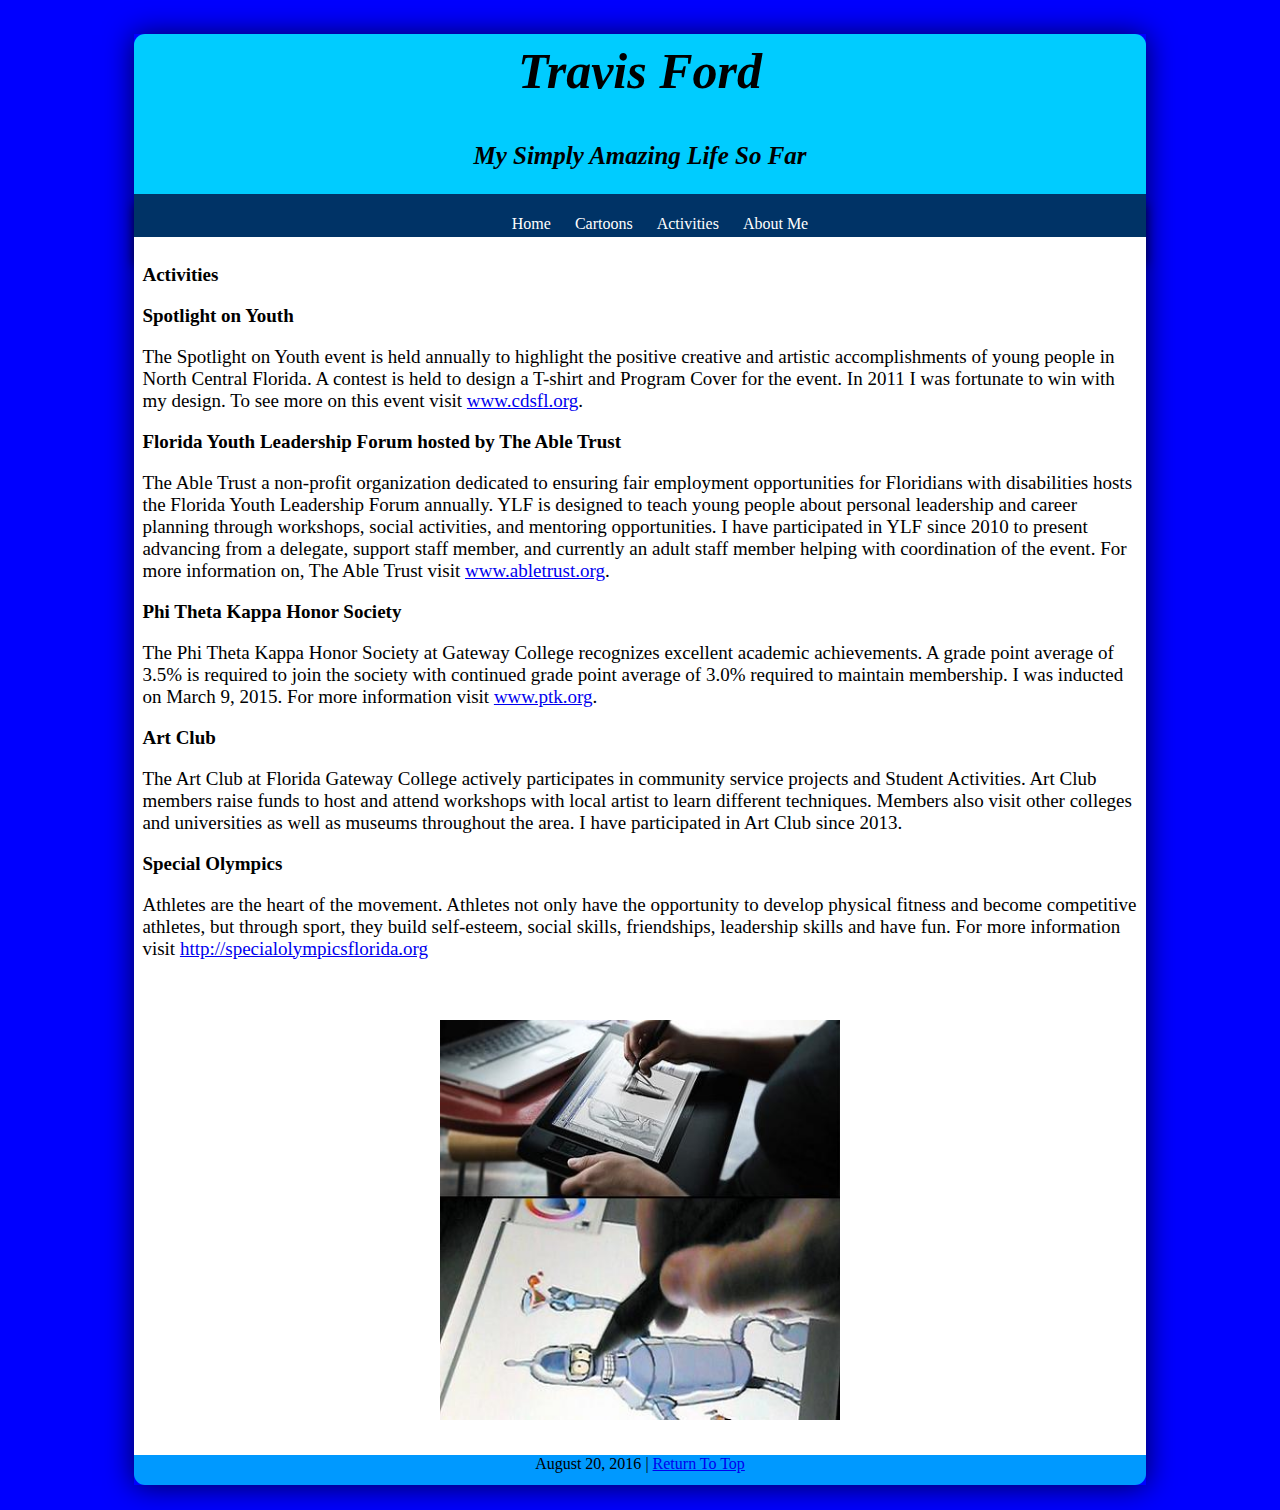
<file: activities.html>
<!doctype html>
<html>
<head>
<meta http-equiv="Content-Type" content="text/html; charset=UTF-8" />
<title>Travis Ford - Activities</title>

<link rel="stylesheet" type="text/css" href="style.css">


<meta name="keywords" content="Travis Ford, My Simply Amazing Life So Far, Animation, Cartoons, Branford, Florida" />
<meta name="description" content="Travis Ford my simply amazing life so far tells about my career hopes, education, and hobbies." />
</head>

<body>

<div id="top"></div>
<div class="container">

<!-- Header -->
<div id="header">
  <h1 class="title">Travis Ford</h1>
  <h2 class="descr">My Simply Amazing Life So Far</h2>
</div>

<div class="mymenu">
<ul>
  <li><a href="index.html">Home</a></li>
  <li><a href="cartoons.html">Cartoons</a></li>
  <li><a href="activities.html">Activities</a></li>
  <li><a href="aboutme.html">About Me</a></li>
</ul>
</div>
<div id="contentbox">
<div style="padding:8px;">
<div class="subtitle">


<p><b>Activities</b></p>

<p><b>Spotlight on Youth</b></p>

<p>The Spotlight on Youth event is held annually to highlight the positive creative and artistic accomplishments of young people in North Central Florida.  A contest is held to design a T-shirt and Program Cover for the event.  In 2011 I was fortunate to win with my design.  To see more on this event visit <a href="http://www.cdsfl.org">www.cdsfl.org</a>.</p>


<p><b>Florida Youth Leadership Forum hosted by The Able Trust</b></p>

<p>The Able Trust a non-profit organization dedicated to ensuring fair employment opportunities for Floridians with disabilities hosts the Florida Youth Leadership Forum annually.  YLF is designed to teach young people about personal leadership and career planning through workshops, social activities, and mentoring opportunities.  I have participated in YLF since 2010 to present advancing from a delegate, support staff member, and currently an adult staff member helping with coordination of the event.  For more information on, The Able Trust visit <a href="http://www.abletrust.org">www.abletrust.org</a>.</p>


<p><b>Phi Theta Kappa Honor Society</b> </p>

<p>The Phi Theta Kappa Honor Society at Gateway College recognizes excellent academic achievements.  A grade point average of 3.5% is required to join the society with continued grade point average of 3.0% required to maintain membership.  I was inducted on March 9, 2015. For more information visit <a href="http://www.ptk.org">www.ptk.org</a>.</p>

<p><b>Art Club</b></p>

<p>The Art Club at Florida Gateway College actively participates in community service projects and Student Activities.  Art Club members raise funds to host and attend workshops with local artist to learn different techniques.  Members also visit other colleges and universities as well as museums throughout the area.  I have participated in Art Club since 2013. <br>
</p>
<p><strong>Special Olympics</strong></p>
<p>Athletes are the heart of the movement. Athletes not only have the opportunity to develop physical fitness and become competitive athletes, but through sport, they build self-esteem, social skills, friendships, leadership skills and have fun. For more information visit <a href="http://www.specialolympicsflorida.org">http://specialolympicsflorida.org</a></p>
<p><br>
</p>
<center>
  <img src="assets/imagemap.jpg" alt="" usemap="#Map" style="width:400px !important;height:400px !important;">
  <map name="Map" id="Map">
    <area alt="" title="Bender" href="http://en.wikipedia.org/wiki/Bender_(Futurama)" target="_blank" shape="poly" coords="160,312,120,315,100,326,76,329,96,342,121,353,150,353,180,357,198,369,223,379,255,376,284,371,309,367,327,358,349,359,370,367,381,359,335,343,326,314,332,294,346,293,361,303,367,322,387,317,386,296,344,286,311,294,313,303,300,308,199,322,175,321" />
     <area alt="" title="stylus" href="http://en.wikipedia.org/wiki/Stylus" target="_blank" shape="poly" coords="267,41,239,42,229,48,220,55,203,61,197,35,198,17,216,3,242,0,256,6,268,11" />
</map>
</center>
<br>
</div>
</div>

</div>

<div id="footer">
  <!-- #BeginDate format:Am1 -->August 20, 2016<!-- #EndDate --> | <a href="#" title="Return To Top Of Page">Return To Top</a>
</div>

</div>
</body>
</html>
</file>
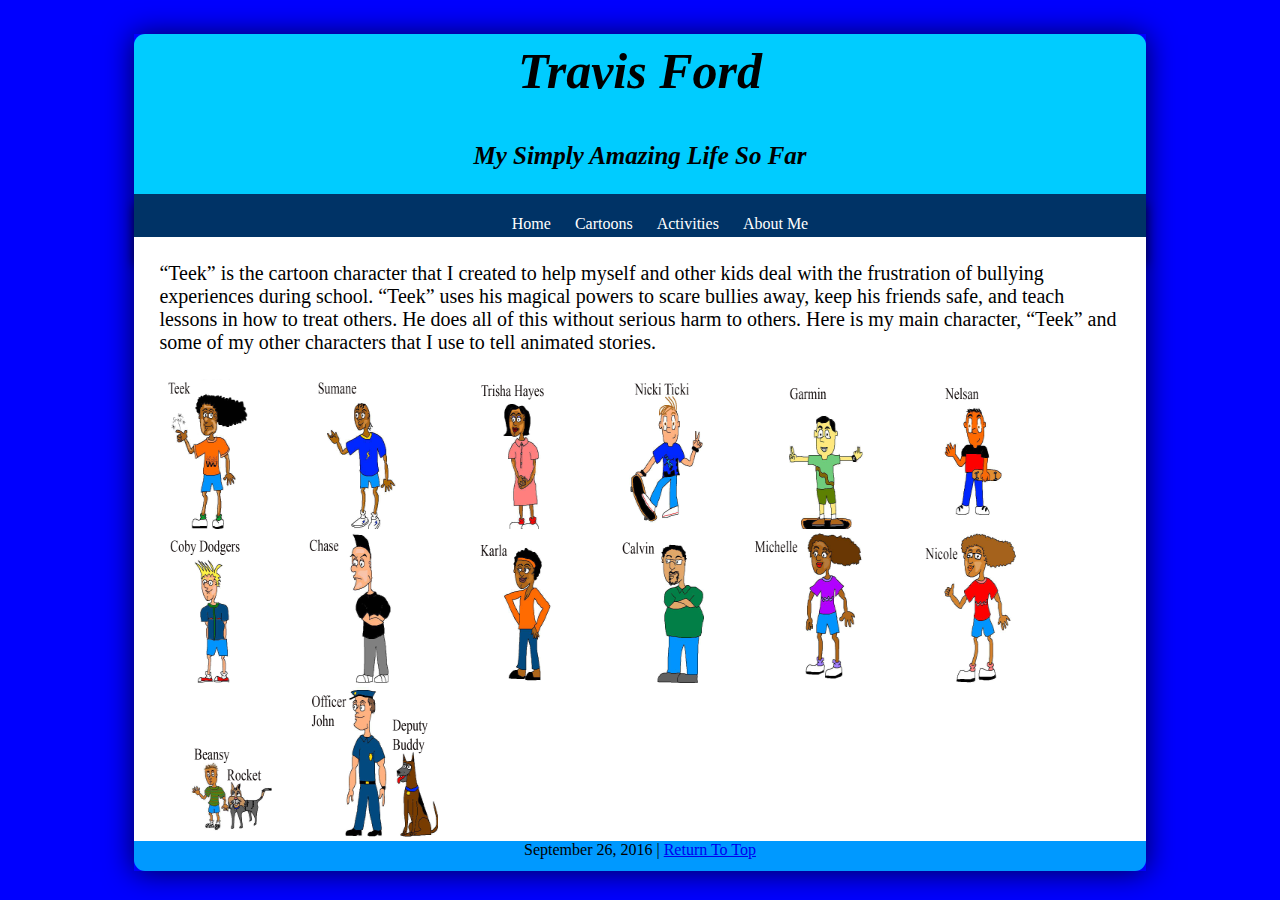
<file: cartoons.html>
<!doctype html>
<html>
<head>
<meta http-equiv="Content-Type" content="text/html; charset=UTF-8" />
<title>Travis Ford - Cartoons</title>

<link rel="stylesheet" type="text/css" href="style.css">

<meta name="keywords" content="Travis Ford, My Simply Amazing Life So Far, Animation, Cartoons, Branford, Florida" />
<meta name="description" content="Travis Ford my simply amazing life so far tells about my career hopes, education, and hobbies." />



</head>

<body>


<div id="top"></div>
<div class="container">

<!-- Header -->
<div id="header">
  <h1 class="title">Travis Ford</h1>
  <h2 class="descr">My Simply Amazing Life So Far</h2>
</div>

<div class="mymenu">
<ul>
  <li><a href="index.html">Home</a></li>
  <li><a href="cartoons.html">Cartoons</a></li>
  <li><a href="activities.html">Activities</a></li>
  <li><a href="aboutme.html">About Me</a></li>
</ul>
</div>
<div id="contentbox">

<div class="imageabout">
“Teek” is the cartoon character that I created to help myself and other kids deal with the frustration of bullying experiences during school.  “Teek” uses his magical powers to scare bullies away, keep his friends safe, and teach lessons in how to treat others.  He does all of this without serious harm to others.  Here is my main character, “Teek” and some of my other characters that I use to tell animated stories.
</div>

<div class="images"><a href="assets/teek.jpg" target="_blank"><img src="assets/teek.jpg" alt="teek Image"></a>

<a href="assets/sumane.jpg" target="_blank">
<img src="assets/sumane.jpg" alt="Sumane Image"></a>

<a href="assets/trishahayes.jpg" target="_blank">
<img src="assets/trishahayes.jpg" alt="trishahayes Image"></a>

<a href="assets/nickiticki.jpg" target="_blank">
<img src="assets/nickiticki.jpg" alt="nickikiticki Image"></a>

<a href="assets/garmin.jpg" target="_blank">
<img src="assets/garmin.jpg" alt="garmin Image"></a>

<a href="assets/nelsan.jpg" target="_blank">
<img src="assets/nelsan.jpg" alt="nelsan Image"></a>


<a href="assets/cobydodgers.jpg" target="_blank">
<img src="assets/cobydodgers.jpg" alt="cobydodgers Image"></a>

<a href="assets/chase.jpg" target="_blank">
<img src="assets/chase.jpg" alt="chase Image"></a>

<a href="assets/Karla Ford.jpg" target="_blank">
<img src="assets/Karla Ford.jpg" alt="karlaford Image"></a>

<a href="assets/Calvin.jpg" target="_blank">
<img src="assets/Calvin.jpg" alt="calvin Image"></a>

<a href="assets/Michelle.jpg" target="_blank">
<img src="assets/Michelle.jpg" alt="mishelle Image"></a>

<a href="assets/Nicole.jpg" target="_blank">
<img src="assets/Nicole.jpg" alt="Nicole Image"></a>

<a href="assets/Beansy.jpg" target="_blank">
<img src="assets/Beansy.jpg" alt="Beansy Image"></a>

<a href="assets/OfficerJohnandDeputyBuddy.jpg" target="_blank">
<img src="assets/OfficerJohnandDeputyBuddy.jpg" alt="mishelle Image"></a>




</div>


</div>
<div id="footer">
  <!-- #BeginDate format:Am1 -->September 26, 2016<!-- #EndDate --> | <a href="#" title="Return To Top Of Page">Return To Top</a>
</div>

</div>
</body>
</html>
</file>
<file: style.css>
body {
	background:blue;
}
#header {
	min-height: 180px;
	width: 100%;
	text-align: center;
	background-color: #0CF;
	border-radius: 11px 11px 0px 0px;
	-moz-border-radius: 11px 11px 0px 0px;
	-webkit-border-radius: 11px 11px 0px 0px;
}


.myphoto {
	float:right;margin-right:18px;
	-webkit-box-shadow: -1px 5px 24px 0px rgba(0, 0, 0, 0.81);
-moz-box-shadow:    -1px 5px 24px 0px rgba(0, 0, 0, 0.81);
box-shadow:         -1px 5px 24px 0px rgba(0, 0, 0, 0.81);
border-radius: 11px; 
-moz-border-radius: 11px; 
-webkit-border-radius: 11px; 
}
.title {
	font-size: 50px;
	line-height:75px;
	font-family: Georgia, "Times New Roman", Times, serif;
	font-style: italic;
	font-weight: bold;
}

.wallpaper {
	position: fixed;
	top: 0px;
	left: 0px;
	width: 100%;
	height: 100%;
	z-index: 1;
}
.wallpaper img {
	height:100%;width:100%;
}
.descr {
	font-size: 25px;
	font-family: Georgia, "Times New Roman", Times, serif;
	font-style: italic;
	font-weight: bold;
}

	.subtitle {
		font-size:19px;
	}
.mymenu {
	width:100%;background:#036;margin-top:-20px;
	margin-bottom:-17px;padding:5px 0px 5px 0px;
	-webkit-box-shadow: 0px 11px 10px 0px rgba(0, 0, 0, 0.61);
-moz-box-shadow:    0px 11px 10px 0px rgba(0, 0, 0, 0.61);
box-shadow:         0px 11px 10px 0px rgba(0, 0, 0, 0.61);
}
.mymenu ul
{
list-style-type: none;
text-align: center;
}

.mymenu ul li { display: inline; }

.mymenu ul li a
{
	text-decoration: none;
	margin: 4px 10px 4px 10px;
	color: #00FFFF;
	background-color: #0FF;
}

.mymenu ul li a:hover
{
	color: #003366;
}
.container {
	width:80%;margin:auto;min-width:600px;position:relative;z-index:99;
	-webkit-box-shadow: 0px 1px 28px 0px rgba(0, 0, 0, 0.7);
-moz-box-shadow:    0px 1px 28px 0px rgba(0, 0, 0, 0.7);
box-shadow:         0px 1px 28px 0px rgba(0, 0, 0, 0.7);

}
#contentbox {
	width: 100%;
	background-color: #FFF;
	border-radius: 0px 0px 0px 0px;
	-moz-border-radius: 0px 0px 0px 0px;
	-webkit-border-radius: 0px 0px 0px 0px;
	height: 100%;
}
#footer {
	height: 30px;
	width: 100%;
	background-color: #0099FF;
	text-align: center;
	margin-bottom: 25px;
	border-radius: 0px 0px 11px 11px;
	-moz-border-radius: 0px 0px 11px 11px;
	-webkit-border-radius: 0px 0px 11px 11px;
}
.myphoto {
	float: right;
	margin-right: 18px;
	-webkit-box-shadow: -1px 5px 24px 0px rgba(0, 0, 0, 0.81);
	-moz-box-shadow: -1px 5px 24px 0px rgba(0, 0, 0, 0.81);
	box-shadow: -1px 5px 24px 0px rgba(0, 0, 0, 0.81);
	border-radius: 11px;
	-moz-border-radius: 11px;
	-webkit-border-radius: 11px;
	margin-bottom: 20px;
}
#header {
	min-height: 180px;
	width: 100%;
	text-align: center;
	background-color: #0CF;
	border-radius: 11px 11px 0px 0px;
	-moz-border-radius: 11px 11px 0px 0px;
	-webkit-border-radius: 11px 11px 0px 0px;
}
.title {
	font-size: 50px;
	line-height:75px;
	font-family: Georgia, "Times New Roman", Times, serif;
	font-style: italic;
	font-weight: bold;
}
.descr {
	font-size: 25px;
	font-family: Georgia, "Times New Roman", Times, serif;
	font-style: italic;
	font-weight: bold;
}

	.subtitle {
		font-size:19px;
	}
.mymenu {
	width:100%;background:#036;margin-top:-20px;
	margin-bottom:-17px;padding:5px 0px 5px 0px;
	-webkit-box-shadow: 0px 11px 10px 0px rgba(0, 0, 0, 0.61);
-moz-box-shadow:    0px 11px 10px 0px rgba(0, 0, 0, 0.61);
box-shadow:         0px 11px 10px 0px rgba(0, 0, 0, 0.61);
}
.mymenu ul
{
list-style-type: none;
text-align: center;
}

#contentbox img {
	width: 150px;
	height: 150px;
	background-color: #0CF;
}

.mymenu ul li { display: inline; }

.mymenu ul li a
{
	text-decoration: none;
	margin: 4px 10px 4px 10px;
	color: #FFF;
	background-color: #036;
}

.mymenu ul li a:hover
{
	color: #00FFFF;
}
.container {
	width:80%;margin:auto;min-width:600px;position:relative;z-index:999;
	-webkit-box-shadow: 0px 1px 28px 0px rgba(0, 0, 0, 0.7);
-moz-box-shadow:    0px 1px 28px 0px rgba(0, 0, 0, 0.7);
box-shadow:         0px 1px 28px 0px rgba(0, 0, 0, 0.7);

}

.imageabout {
	text-align: left;
	padding: 25px;
	font-size: 20px;
}

.banner { position: relative; overflow: auto; margin-left:auto;margin-right:auto;}
    .banner li { list-style: none; width:100%;height:480px;}
        .banner ul li { float: left; width:100%;height:480px;}
		.banner ul li img {
			
			
			width:400px !important;height:400px !important;padding:10px;background:white;border:1px solid black;
				-webkit-box-shadow: 0px 1px 28px 0px rgba(0, 0, 0, 0.7);
-moz-box-shadow:    0px 1px 28px 0px rgba(0, 0, 0, 0.7);
box-shadow:         0px 1px 28px 0px rgba(0, 0, 0, 0.7);
		}
</file>
